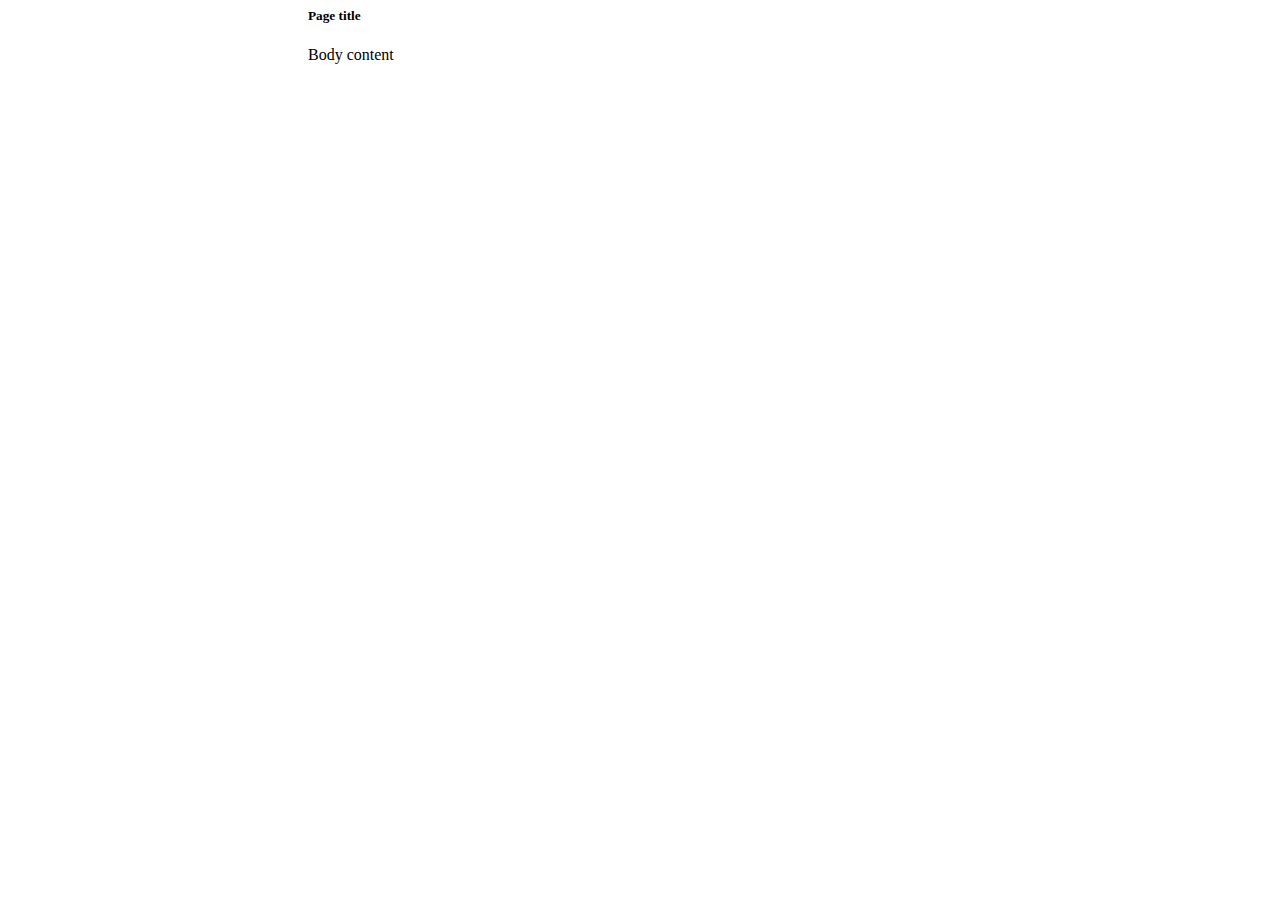
<file: src/main/resources/templates/index.html>
<html xmlns="http://www.w3.org/1999/xhtml" xmlns:th="http://www.thymeleaf.org">

<head th:replace="~{header :: head_declaration}"></head>
<body>
<header th:replace="~{header :: header}"></header>
<header th:replace="~{header :: aside}"></header>


<div class="content-container" style="padding-left: 300px">
    <div class=" main-content ">
        <div class="z-depth-2 white m_T2em p_25px">
            <div class="center">
                <h5>Page title</h5>
            </div>

            <div>
                <div class="row">
                    Body content
                </div>
            </div>
        </div>

    </div>
</div>


<footer th:replace="~{footer :: footer}"></footer>
</body>
</html>
</file>
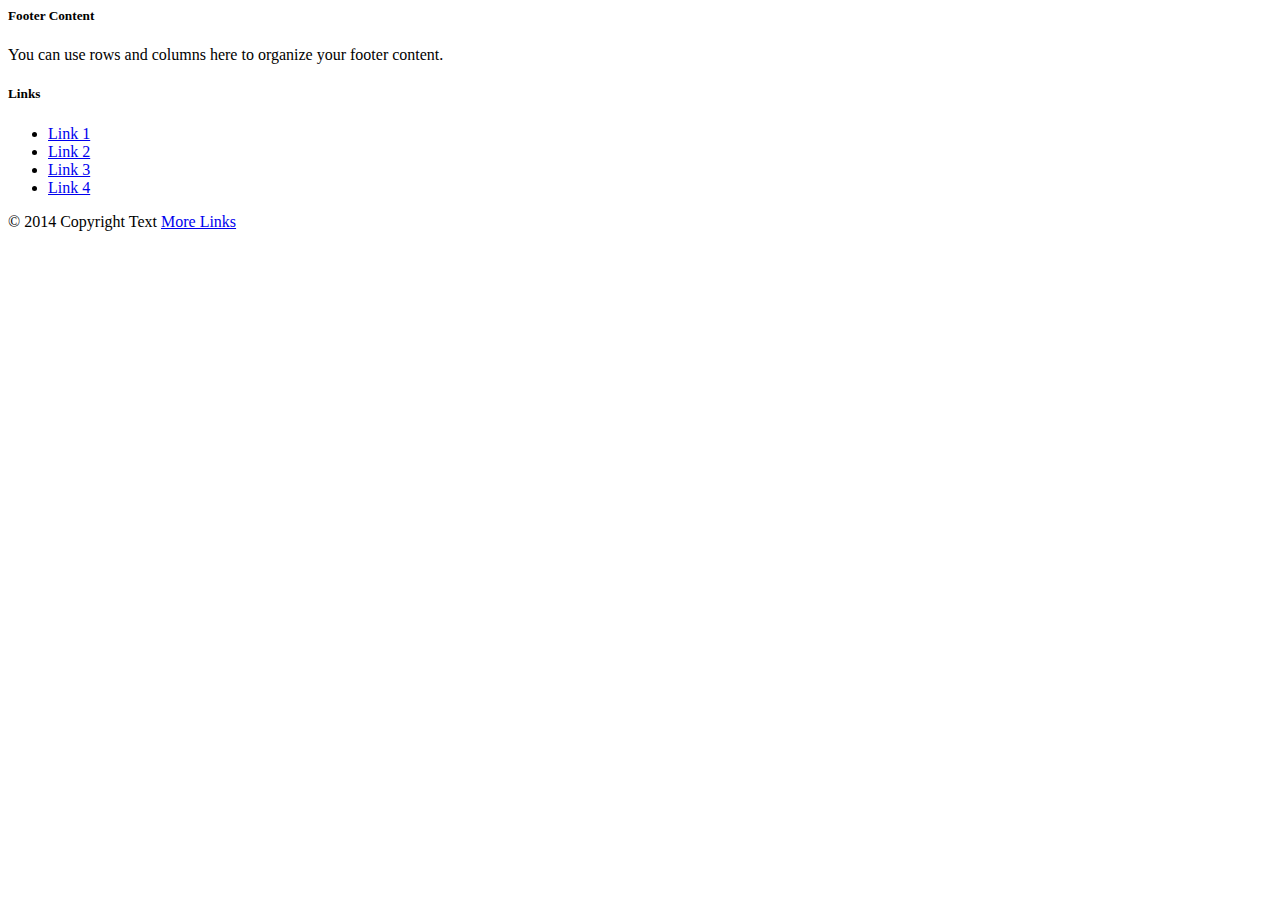
<file: src/main/resources/templates/footer.html>
<html xmlns="http://www.w3.org/1999/xhtml" xmlns:th="http://www.thymeleaf.org">

<body>

<div th:fragment="footer" class="h255px">
    <footer  class="page-footer blue darken-3 navbar-fixed h100">
        <div class="container">
            <div class="row">
                <div class="col l6 s12">
                    <h5 class="white-text">Footer Content</h5>
                    <p class="grey-text text-lighten-4">You can use rows and columns here to organize your footer content.</p>
                </div>
                <div class="col l4 offset-l2 s12">
                    <h5 class="white-text">Links</h5>
                    <ul>
                        <li><a class="grey-text text-lighten-3" href="#!">Link 1</a></li>
                        <li><a class="grey-text text-lighten-3" href="#!">Link 2</a></li>
                        <li><a class="grey-text text-lighten-3" href="#!">Link 3</a></li>
                        <li><a class="grey-text text-lighten-3" href="#!">Link 4</a></li>
                    </ul>
                </div>
            </div>
        </div>
        <div class="footer-copyright">
            <div class="container">
                © 2014 Copyright Text
                <a class="grey-text text-lighten-4 right" href="#!">More Links</a>
            </div>
        </div>

        <script th:src="@{/js/materialize.min.js}"></script>
    </footer>
</div>

</body>
</html>
</file>
